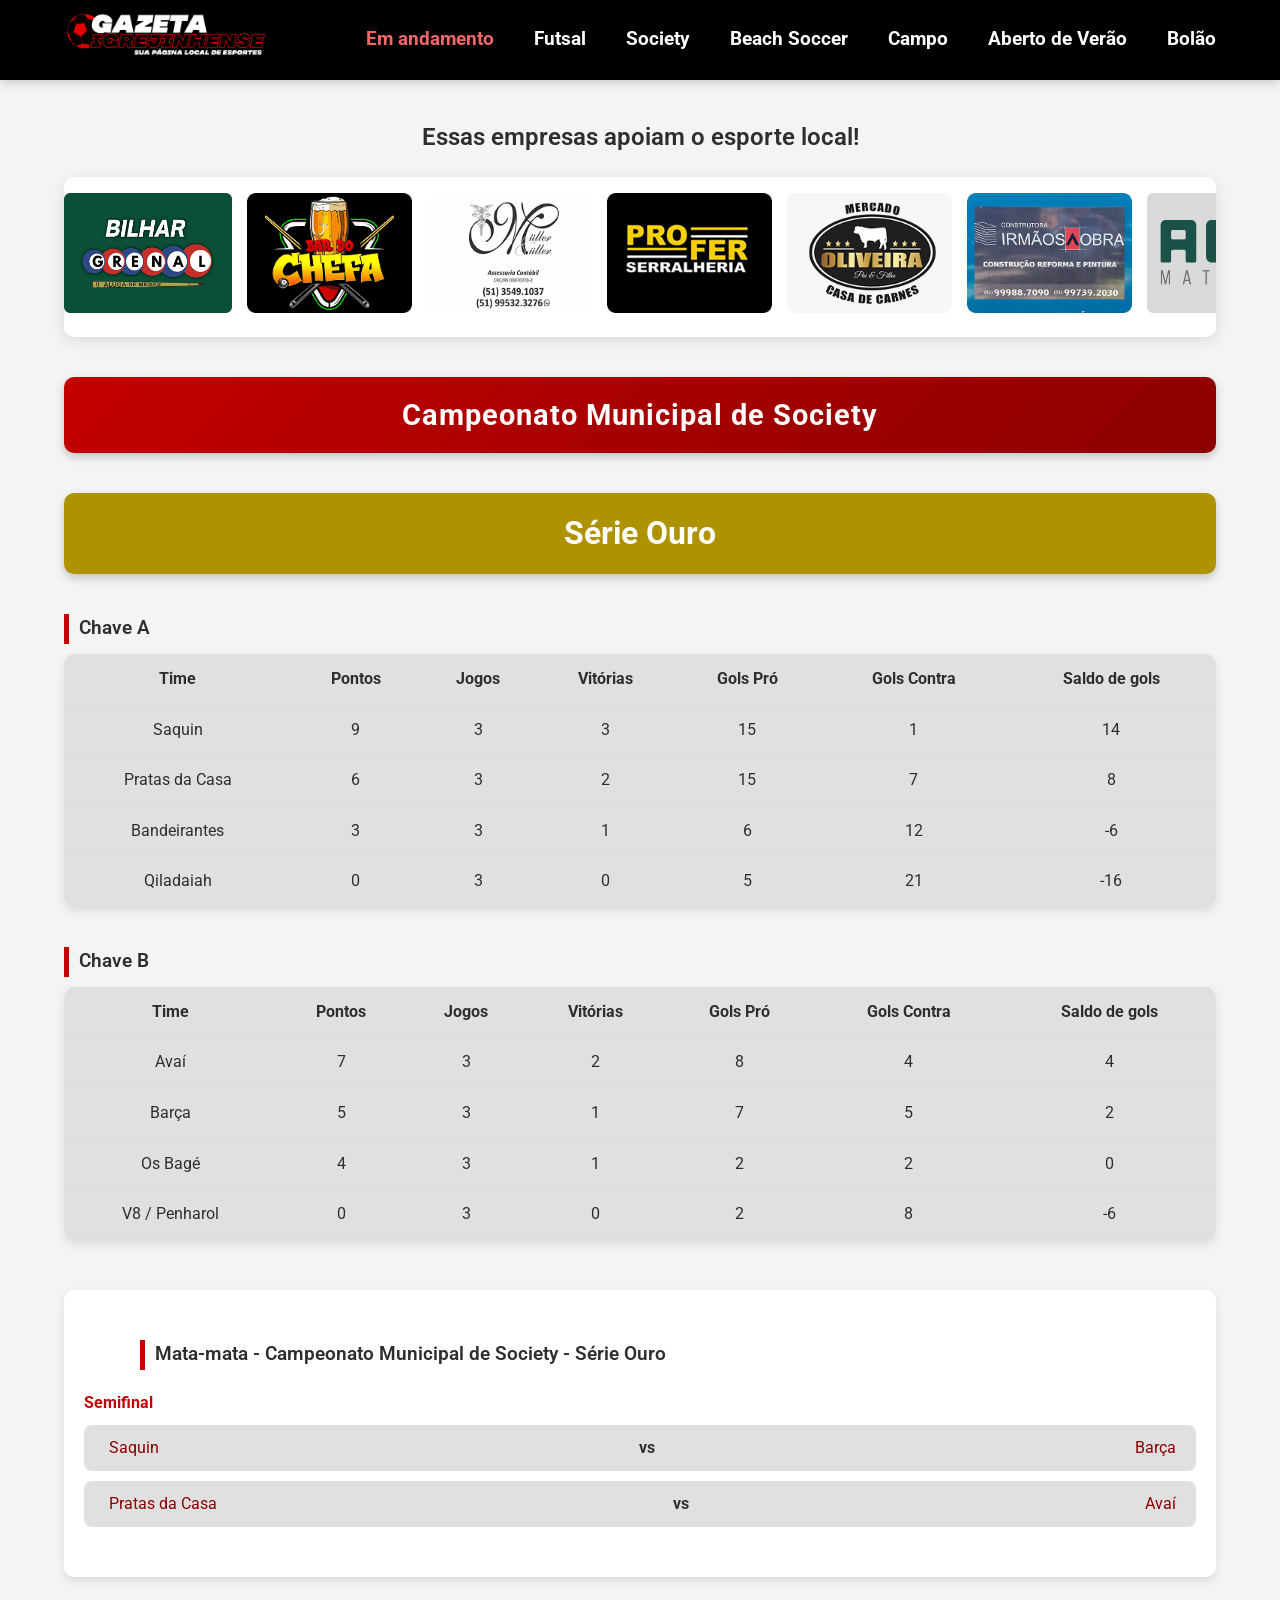
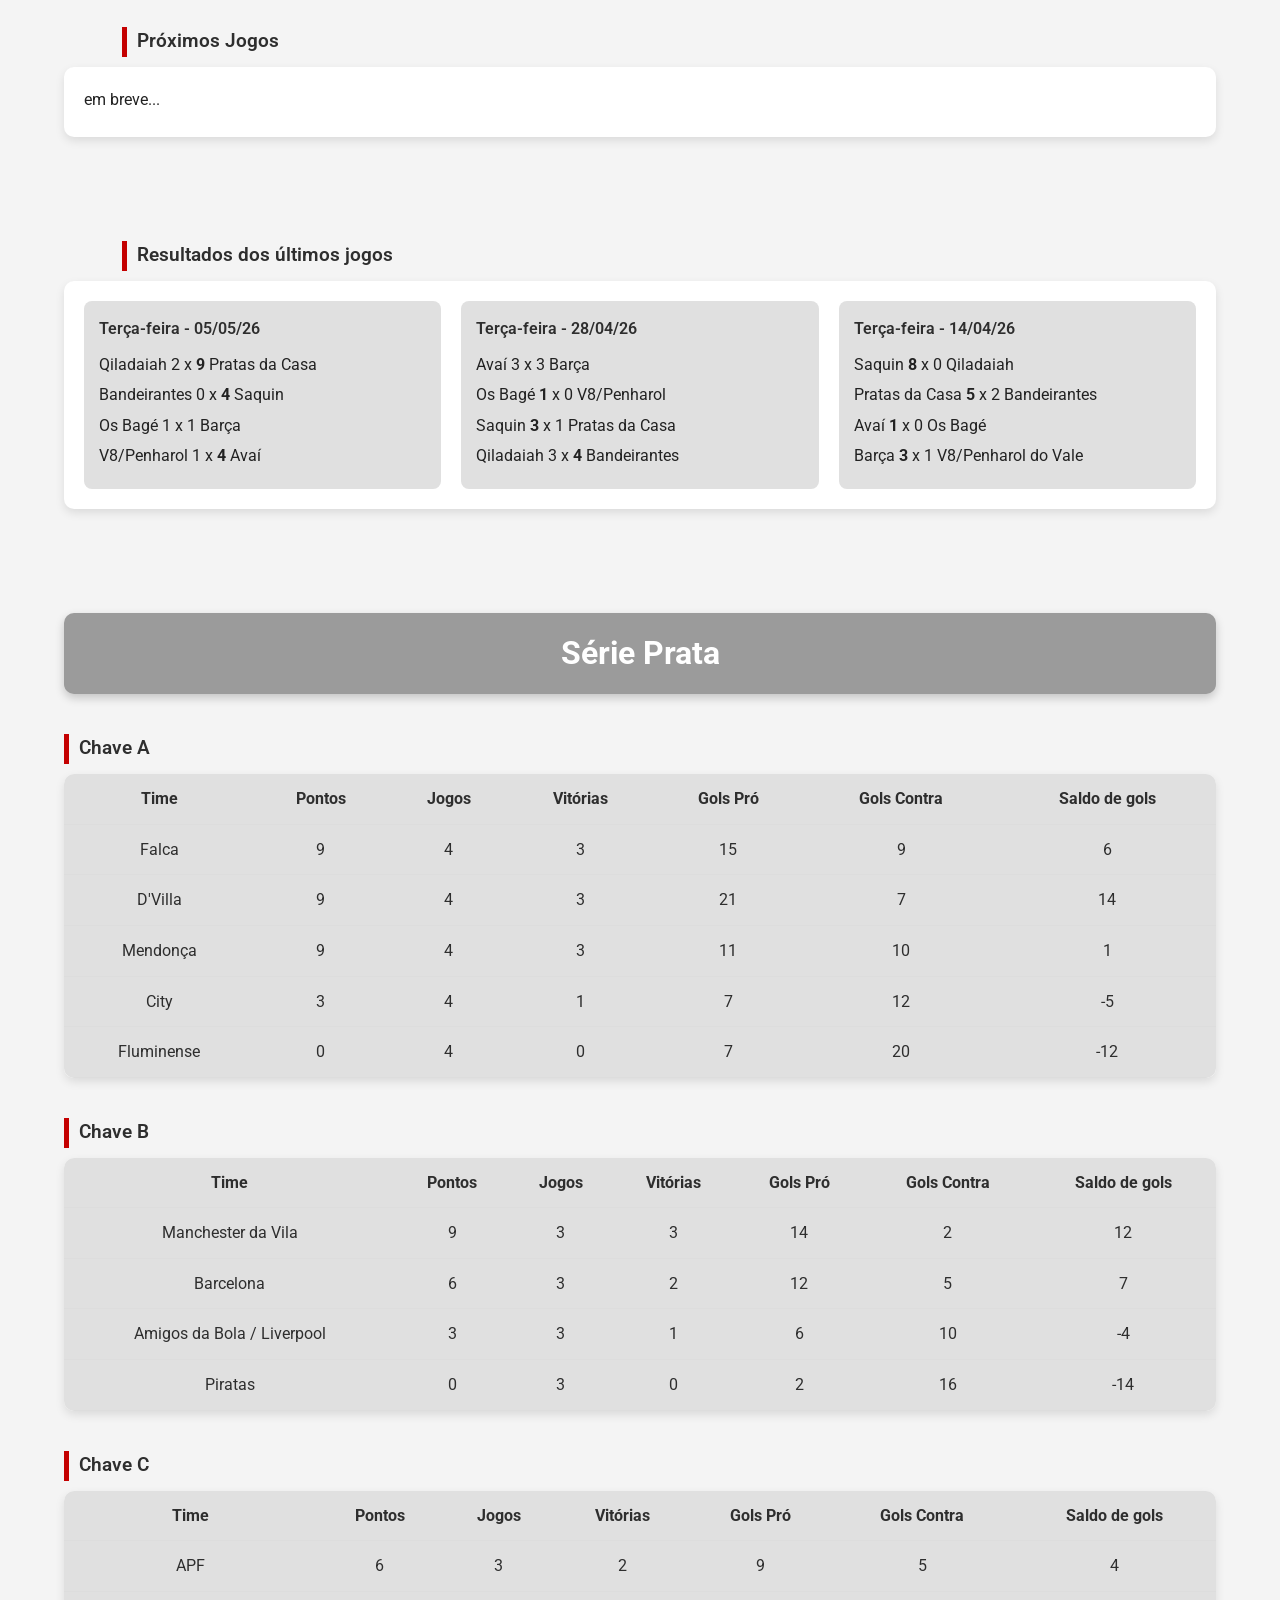
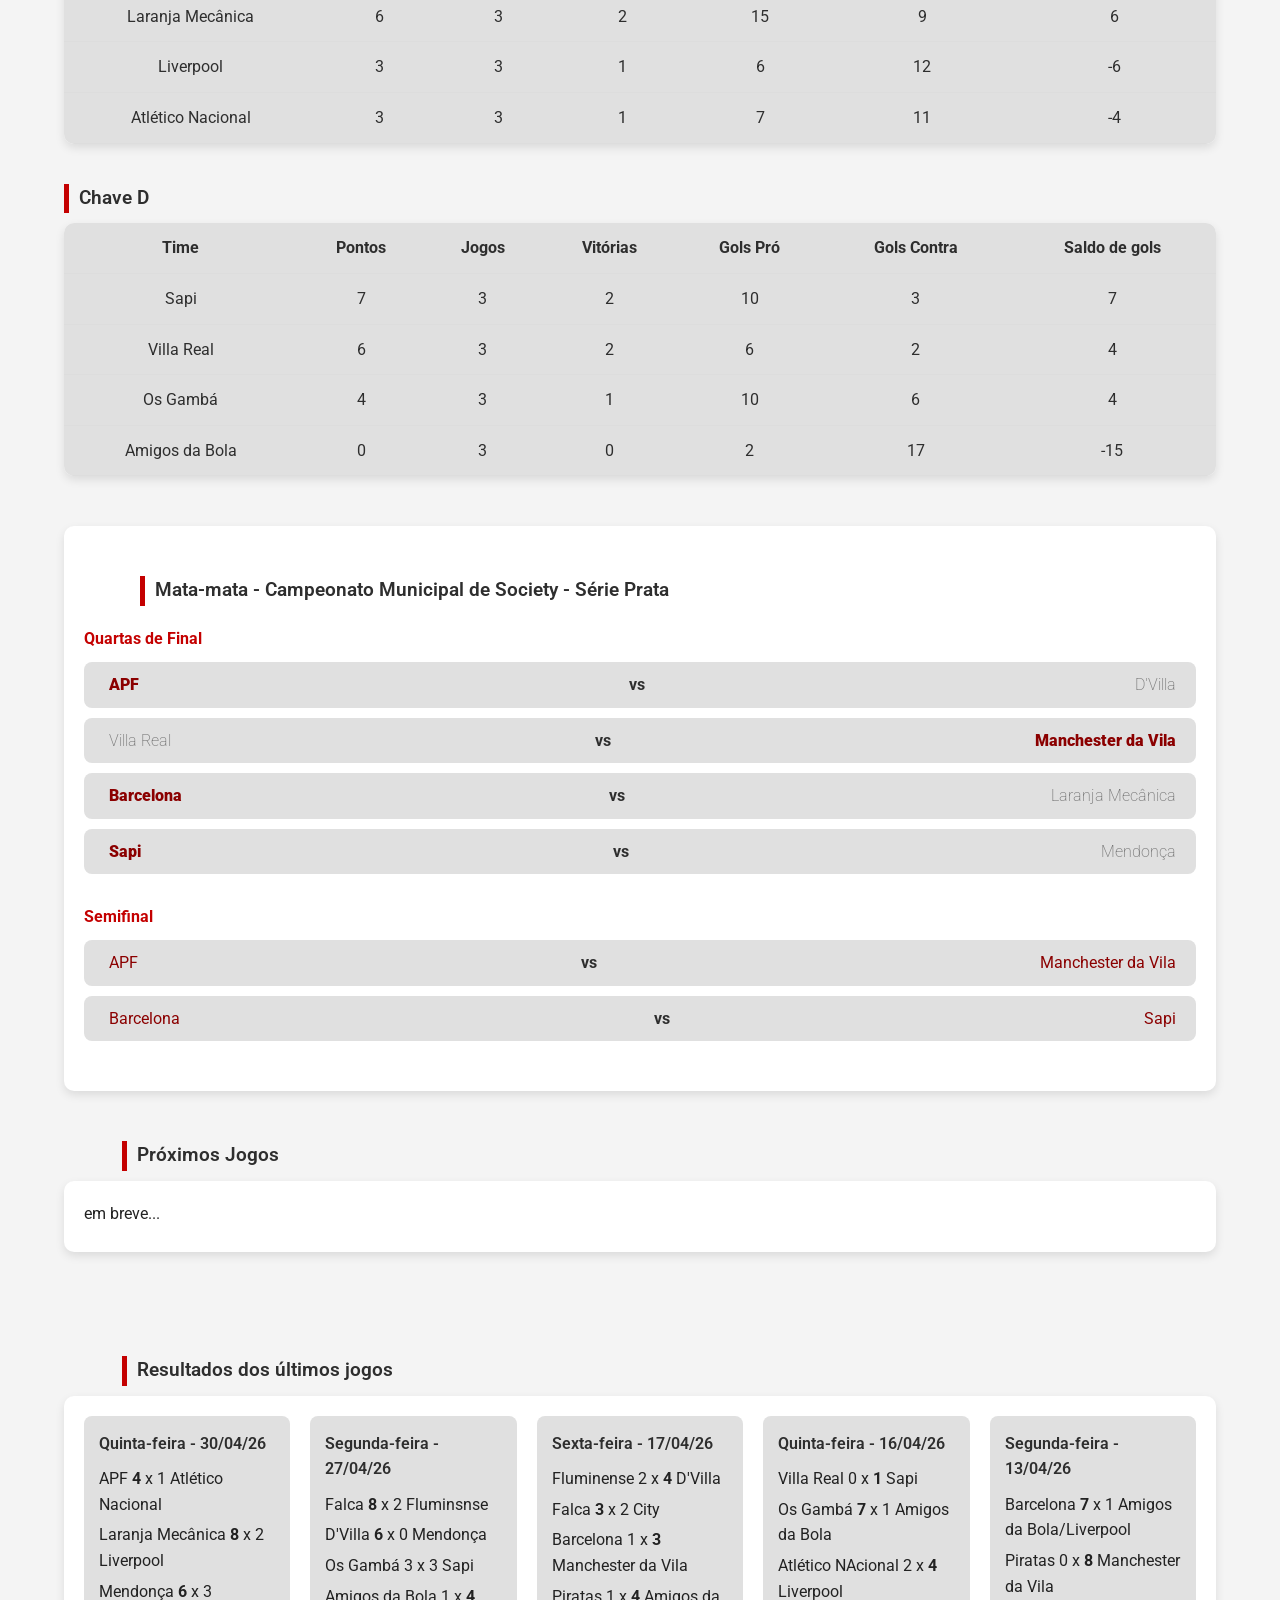
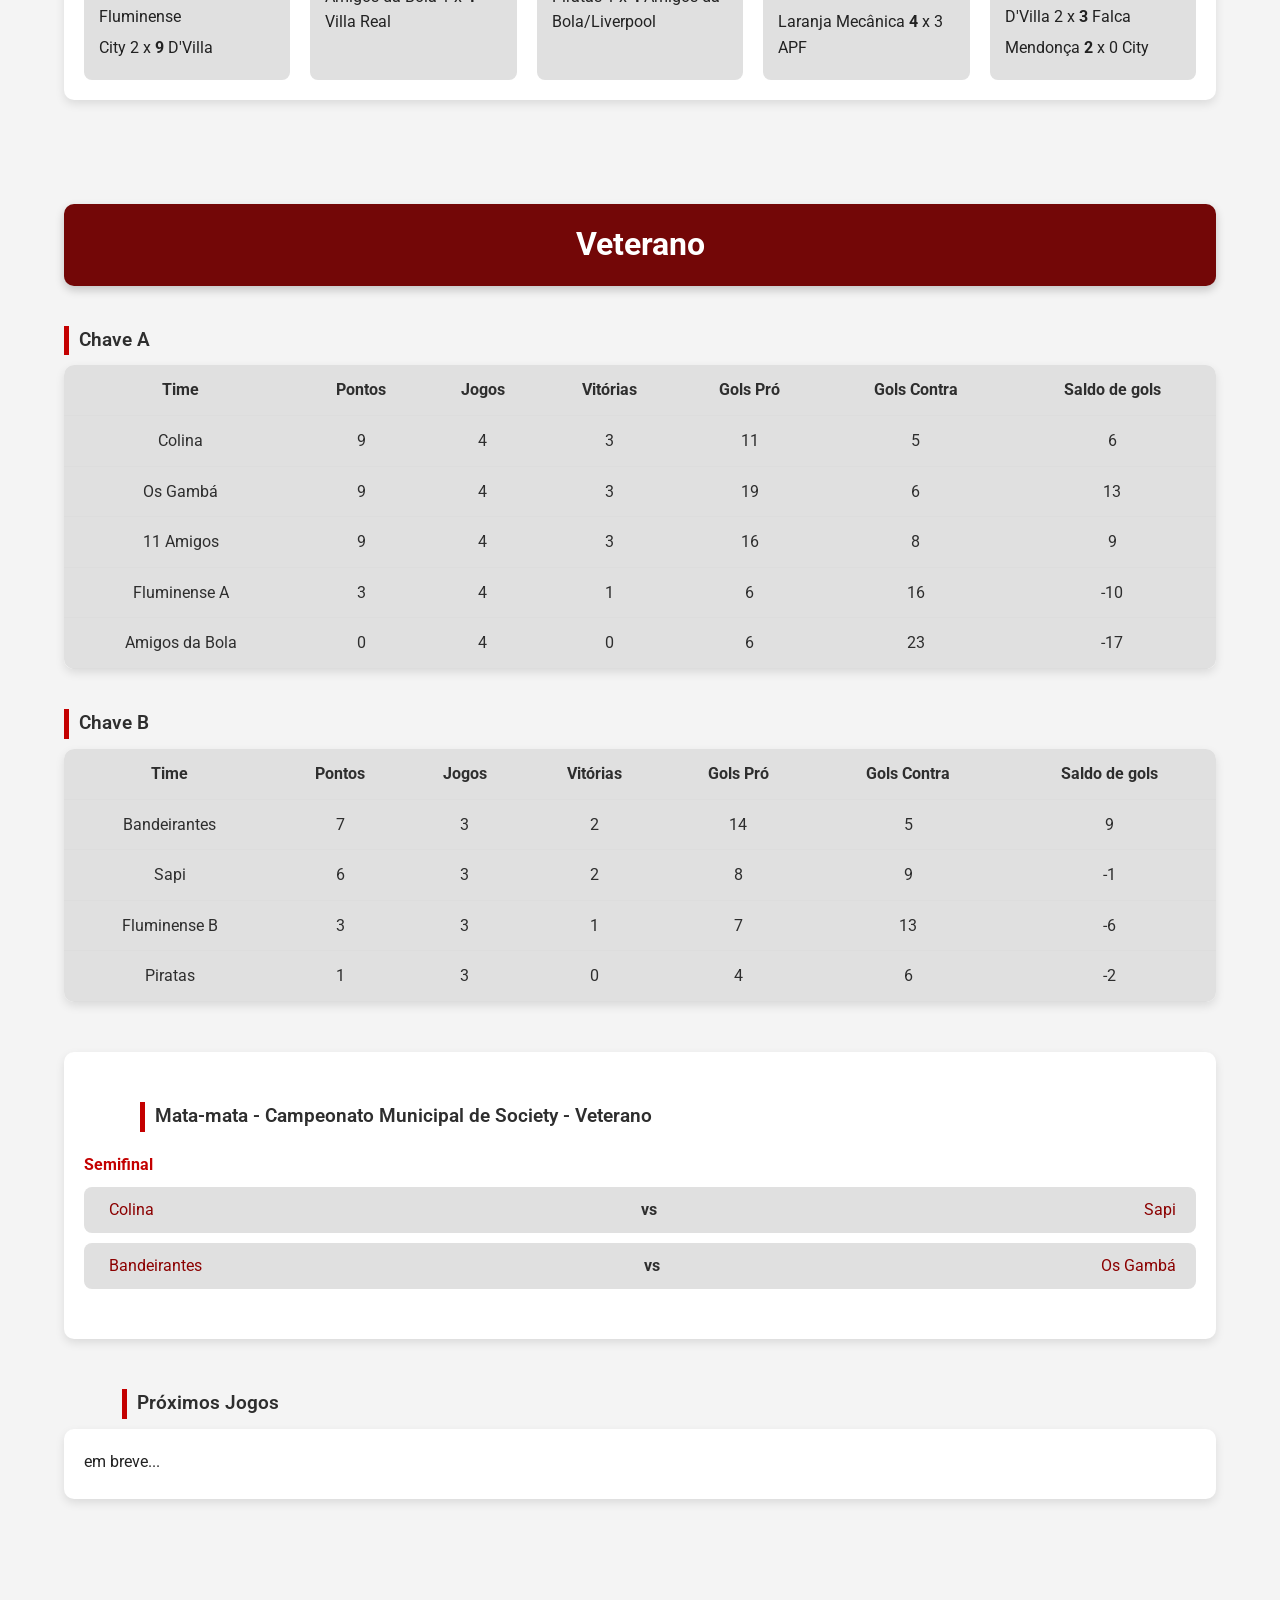
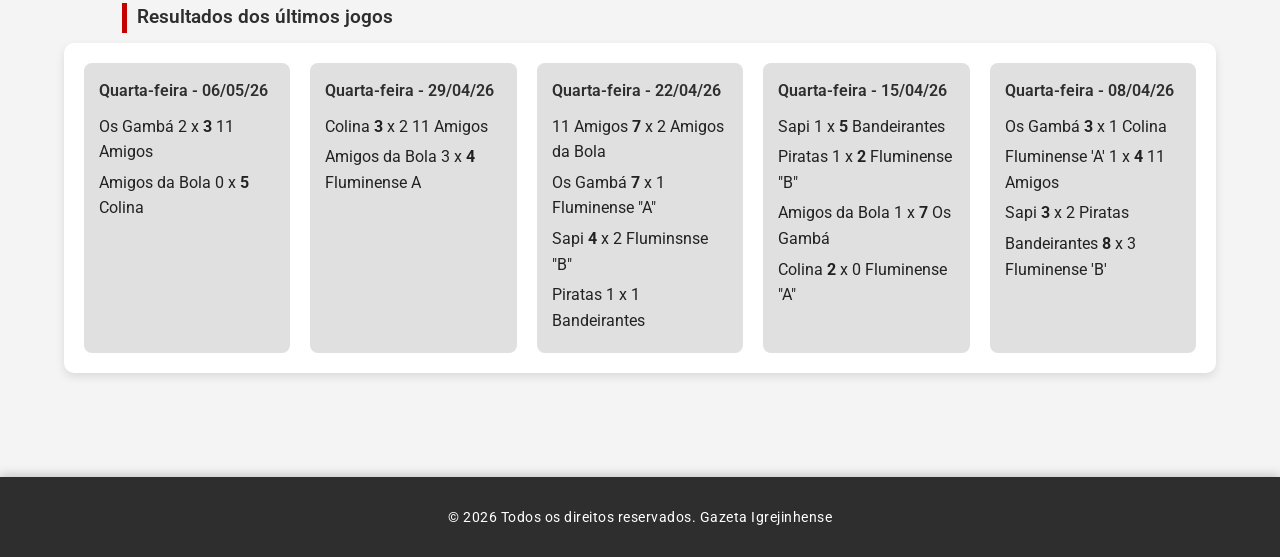
<file: index.html>
<!DOCTYPE html>
<html lang="pt-br">

<head>
    <meta charset="UTF-8">
    <meta name="viewport" content="width=device-width, initial-scale=1.0">
    <title>Gazeta Igrejinhense</title>

    <link rel="stylesheet" href="style/index.css">

    <link href="https://fonts.googleapis.com/css2?family=Roboto:wght@400;500;700&display=swap" rel="stylesheet">

</head>

<body>

    <nav>
        <div class="nav-logo">
            <img src="assets/gazeta.png" alt="logomarca Gazeta Igrejinhense">
        </div>

        <div class="menu-toggle" id="menu-toggle">
            <span></span>
            <span></span>
            <span></span>
        </div>

        <div class="nav-links" id="nav-links">
            <a href="index.html" id="atual">
                <h3>Em andamento</h3>
            </a>
            <a href="futsal.html">
                <h3>Futsal</h3>
            </a>
            <a href="society.html">
                <h3>Society</h3>
            </a>
            <a href="beach.html">
                <h3>Beach Soccer</h3>
            </a>
            <a href="campo.html">
                <h3>Campo</h3>
            </a>
            <a href="aberto.html">
                <h3>Aberto de Verão</h3>
            </a>
            <a href="bolao.html">
                <h3>Bolão</h3>
            </a>
        </div>
    </nav>

    <section class="patrocinios">
        <h2>Essas empresas apoiam o esporte local!</h2>
        <div class="apoio">
            <div class="track">
                <div class="slide"><img src="assets/bilhar_grenal.png" alt="Bilhas Grenal"></div>
                <div class="slide"><img src="assets/chefa.png" alt="Bar do Chefa"></div>
                <div class="slide"><img src="assets/muller.png" alt="Muller"></div>
                <div class="slide"><img src="assets/proferserralheria.png" alt="Profer Serralheria"></div>
                <div class="slide"><img src="assets/oliveira.png" alt="Oliveira Casa de Carnes"></div>
                <div class="slide"><img src="assets/irmaos_a_obra.png" alt="Irmãos a Obra"></div>
                <div class="slide"><img src="assets/agm.png" alt="AGM"></div>
                <div class="slide"><img src="assets/na_taca.png" alt="Na Taça Açai"></div>
                <div class="slide"><img src="assets/light.png" alt="Light"></div>
                <div class="slide"><img src="assets/couro_look.png" alt="Couro Look"></div>
                <div class="slide"><img src="assets/espetinho_63.png" alt="Espetinho 63"></div>
                <div class="slide"><img src="assets/move_pro.png" alt="Move Pró"></div>
                <div class="slide"><img src="assets/brummers.png" alt="Brummers"></div>
                <div class="slide"><img src="assets/redefort.png" alt="Redefort"></div>
                <div class="slide"><img src="assets/gall.png" alt="Gall"></div>

                <!-- Duplicados para criar efeito de loop infinito -->


            </div>
        </div>
    </section>

    <main>
        <div id="nome_campeonato">
            <h1>Campeonato Municipal de Society</h1>
        </div>

        <div>
            <h1 class="ouro">Série Ouro</h1>
        </div>
        <h3>Chave A</h3>
        <div class="tabela-container">
            <table class="chaveA">
                <tr>
                    <th class="titulo">Time</th>
                    <th class="titulo">Pontos</th>
                    <th class="titulo">Jogos</th>
                    <th class="titulo">Vitórias</th>
                    <th class="titulo">Gols Pró</th>
                    <th class="titulo">Gols Contra</th>
                    <th class="titulo">Saldo de gols</th>
                </tr>
                <tr>
                    <th>Saquin</th>
                    <th>9</th>
                    <th>3</th>
                    <th>3</th>
                    <th>15</th>
                    <th>1</th>
                    <th>14</th>
                </tr>
                <tr>
                    <th>Pratas da Casa</th>
                    <th>6</th>
                    <th>3</th>
                    <th>2</th>
                    <th>15</th>
                    <th>7</th>
                    <th>8</th>
                </tr>
                <tr>
                    <th>Bandeirantes</th>
                    <th>3</th>
                    <th>3</th>
                    <th>1</th>
                    <th>6</th>
                    <th>12</th>
                    <th>-6</th>
                </tr>
                <tr>
                    <th>Qiladaiah</th>
                    <th>0</th>
                    <th>3</th>
                    <th>0</th>
                    <th>5</th>
                    <th>21</th>
                    <th>-16</th>
                </tr>
            </table>
        </div>

        <h3>Chave B</h3>
        <div class="tabela-container">
            <table class="chaveB">
                <tr>
                    <th class="titulo">Time</th>
                    <th class="titulo">Pontos</th>
                    <th class="titulo">Jogos</th>
                    <th class="titulo">Vitórias</th>
                    <th class="titulo">Gols Pró</th>
                    <th class="titulo">Gols Contra</th>
                    <th class="titulo">Saldo de gols</th>
                </tr>
                <tr>
                    <th>Avaí</th>
                    <th>7</th>
                    <th>3</th>
                    <th>2</th>
                    <th>8</th>
                    <th>4</th>
                    <th>4</th>
                </tr>
                <tr>
                    <th>Barça</th>
                    <th>5</th>
                    <th>3</th>
                    <th>1</th>
                    <th>7</th>
                    <th>5</th>
                    <th>2</th>
                </tr>
                <tr>
                    <th>Os Bagé</th>
                    <th>4</th>
                    <th>3</th>
                    <th>1</th>
                    <th>2</th>
                    <th>2</th>
                    <th>0</th>
                </tr>
                <tr>
                    <th>V8 / Penharol</th>
                    <th>0</th>
                    <th>3</th>
                    <th>0</th>
                    <th>2</th>
                    <th>8</th>
                    <th>-6</th>
                </tr>
            </table>
        </div>

        <section class="mata-mata">
            <h3>Mata-mata - Campeonato Municipal de Society - Série Ouro</h3>

            <div class="fase semi">
                <h4>Semifinal</h4>
                <div class="jogos">
                    <div class="jogo">
                        <p>Saquin</p>
                        <span class="x">vs</span>
                        <p>Barça</p>
                    </div>
                    <div class="jogo">
                        <p>Pratas da Casa</p>
                        <span class="x">vs</span>
                        <p>Avaí</p>
                    </div>
                </div>
            </div>
            <!-- <div class="fase semi">
                <h4>Final</h4>
                <div class="jogos">
                    <div class="jogo">
                        <p>Riozinho Futsal</p>
                        <span class="x">vs</span>
                        <p>Gambazada</p>
                    </div>
                </div>
            </div> -->
        </section>

        <section class="jogos_semana">
            <h3>Próximos Jogos</h3>
            <div class="semana">
                <p>em breve...</p>
                <!-- <div class="segunda">
                    <h4>Sexta-feira - 03/04/26</h4>
                    <p>Final</p>
                    <p>Riozinho Futsal x Gambazada</p>
                </div> -->
            </div>
        </section>

        <section class="resultados">
            <h3>Resultados dos últimos jogos</h3>
            <div class="semana">
                <!-- <p>Em breve...</p> -->
                 <div class="terça">
                    <h4>Terça-feira - 05/05/26</h4>
                    <p>Qiladaiah 2 x <b>9</b> Pratas da Casa</p>
                    <p>Bandeirantes 0 x <b>4</b> Saquin</p>
                    <p>Os Bagé 1 x 1 Barça</p>
                    <p>V8/Penharol 1 x <b>4</b> Avaí</p>
                </div>
                 <div class="terça">
                    <h4>Terça-feira - 28/04/26</h4>
                    <p>Avaí 3 x 3 Barça</p>
                    <p>Os Bagé <b>1</b> x 0 V8/Penharol</p>
                    <p>Saquin <b>3</b> x 1 Pratas da Casa</p>
                    <p>Qiladaiah 3 x <b>4</b> Bandeirantes</p>
                </div>
                <div class="terça">
                    <h4>Terça-feira - 14/04/26</h4>
                    <p>Saquin <b>8</b> x 0 Qiladaiah</p>
                    <p>Pratas da Casa <b>5</b> x 2 Bandeirantes</p>
                    <p>Avaí <b>1</b> x 0 Os Bagé</p>
                    <p>Barça <b>3</b> x 1 V8/Penharol do Vale</p>
                </div>
            </div>
        </section>

        <div>
            <h1 class="prata">Série Prata</h1>
        </div>
        <h3>Chave A</h3>
        <div class="tabela-container">
            <table class="chaveA">
                <tr>
                    <th class="titulo">Time</th>
                    <th class="titulo">Pontos</th>
                    <th class="titulo">Jogos</th>
                    <th class="titulo">Vitórias</th>
                    <th class="titulo">Gols Pró</th>
                    <th class="titulo">Gols Contra</th>
                    <th class="titulo">Saldo de gols</th>
                </tr>
                <tr>
                    <th>Falca</th>
                    <th>9</th>
                    <th>4</th>
                    <th>3</th>
                    <th>15</th>
                    <th>9</th>
                    <th>6</th>
                </tr>
                <tr>
                    <th>D'Villa</th>
                    <th>9</th>
                    <th>4</th>
                    <th>3</th>
                    <th>21</th>
                    <th>7</th>
                    <th>14</th>
                </tr>
                <tr>
                    <th>Mendonça</th>
                    <th>9</th>
                    <th>4</th>
                    <th>3</th>
                    <th>11</th>
                    <th>10</th>
                    <th>1</th>
                </tr>
                <tr>
                    <th>City</th>
                    <th>3</th>
                    <th>4</th>
                    <th>1</th>
                    <th>7</th>
                    <th>12</th>
                    <th>-5</th>
                </tr>
                <tr>
                    <th>Fluminense</th>
                    <th>0</th>
                    <th>4</th>
                    <th>0</th>
                    <th>7</th>
                    <th>20</th>
                    <th>-12</th>
                </tr>
                
            </table>
        </div>

        <h3>Chave B</h3>
        <div class="tabela-container">
            <table class="chaveB">
                <tr>
                    <th class="titulo">Time</th>
                    <th class="titulo">Pontos</th>
                    <th class="titulo">Jogos</th>
                    <th class="titulo">Vitórias</th>
                    <th class="titulo">Gols Pró</th>
                    <th class="titulo">Gols Contra</th>
                    <th class="titulo">Saldo de gols</th>
                </tr>
                <tr>
                    <th>Manchester da Vila</th>
                    <th>9</th>
                    <th>3</th>
                    <th>3</th>
                    <th>14</th>
                    <th>2</th>
                    <th>12</th>
                </tr>
                <tr>
                    <th>Barcelona</th>
                    <th>6</th>
                    <th>3</th>
                    <th>2</th>
                    <th>12</th>
                    <th>5</th>
                    <th>7</th>
                </tr>
                <tr>
                    <th>Amigos da Bola / Liverpool</th>
                    <th>3</th>
                    <th>3</th>
                    <th>1</th>
                    <th>6</th>
                    <th>10</th>
                    <th>-4</th>
                </tr>
                <tr>
                    <th>Piratas</th>
                    <th>0</th>
                    <th>3</th>
                    <th>0</th>
                    <th>2</th>
                    <th>16</th>
                    <th>-14</th>
                </tr>
            </table>
        </div>

        <h3>Chave C</h3>
        <div class="tabela-container">
            <table class="chaveB">
                <tr>
                    <th class="titulo">Time</th>
                    <th class="titulo">Pontos</th>
                    <th class="titulo">Jogos</th>
                    <th class="titulo">Vitórias</th>
                    <th class="titulo">Gols Pró</th>
                    <th class="titulo">Gols Contra</th>
                    <th class="titulo">Saldo de gols</th>
                </tr>
                <tr>
                    <th>APF</th>
                    <th>6</th>
                    <th>3</th>
                    <th>2</th>
                    <th>9</th>
                    <th>5</th>
                    <th>4</th>
                </tr>
                <tr>
                    <th>Laranja Mecânica</th>
                    <th>6</th>
                    <th>3</th>
                    <th>2</th>
                    <th>15</th>
                    <th>9</th>
                    <th>6</th>
                </tr>
                <tr>
                    <th>Liverpool</th>
                    <th>3</th>
                    <th>3</th>
                    <th>1</th>
                    <th>6</th>
                    <th>12</th>
                    <th>-6</th>
                </tr>
                <tr>
                    <th>Atlético Nacional</th>
                    <th>3</th>
                    <th>3</th>
                    <th>1</th>
                    <th>7</th>
                    <th>11</th>
                    <th>-4</th>
                </tr>
            </table>
        </div>

        <h3>Chave D</h3>
        <div class="tabela-container">
            <table class="chaveB">
                <tr>
                    <th class="titulo">Time</th>
                    <th class="titulo">Pontos</th>
                    <th class="titulo">Jogos</th>
                    <th class="titulo">Vitórias</th>
                    <th class="titulo">Gols Pró</th>
                    <th class="titulo">Gols Contra</th>
                    <th class="titulo">Saldo de gols</th>
                </tr>
                <tr>
                    <th>Sapi</th>
                    <th>7</th>
                    <th>3</th>
                    <th>2</th>
                    <th>10</th>
                    <th>3</th>
                    <th>7</th>
                </tr>
                <tr>
                    <th>Villa Real</th>
                    <th>6</th>
                    <th>3</th>
                    <th>2</th>
                    <th>6</th>
                    <th>2</th>
                    <th>4</th>
                </tr>
                <tr>
                    <th>Os Gambá</th>
                    <th>4</th>
                    <th>3</th>
                    <th>1</th>
                    <th>10</th>
                    <th>6</th>
                    <th>4</th>
                </tr>
                <tr>
                    <th>Amigos da Bola</th>
                    <th>0</th>
                    <th>3</th>
                    <th>0</th>
                    <th>2</th>
                    <th>17</th>
                    <th>-15</th>
                </tr>
            </table>
        </div>

        <section class="mata-mata">
            <h3>Mata-mata - Campeonato Municipal de Society - Série Prata</h3>

            <div class="fase quartas">
                <h4>Quartas de Final</h4>
                <div class="jogos">
                    <div class="jogo">
                        <p class="vencedor">APF</p>
                        <span class="x">vs</span>
                        <p class="perdedor">D'Villa</p>
                    </div>
                    <div class="jogo">
                        <p class="perdedor">Villa Real</p>
                        <span class="x">vs</span>
                        <p class="vencedor">Manchester da Vila</p>
                    </div>
                    <div class="jogo">
                        <p class="vencedor">Barcelona</p>
                        <span class="x">vs</span>
                        <p class="perdedor">Laranja Mecânica</p>
                    </div>
                    <div class="jogo">
                        <p class="vencedor">Sapi</p>
                        <span class="x">vs</span>
                        <p class="perdedor">Mendonça</p>
                    </div>
                </div>
            </div>
            <div class="fase semi">
                <h4>Semifinal</h4>
                <div class="jogos">
                    <div class="jogo">
                        <p>APF</p>
                        <span class="x">vs</span>
                        <p>Manchester da Vila</p>
                    </div>
                    <div class="jogo">
                        <p>Barcelona</p>
                        <span class="x">vs</span>
                        <p>Sapi</p>
                    </div>
                </div>
            </div>
            <!-- <div class="fase semi">
                <h4>Final</h4>
                <div class="jogos">
                    <div class="jogo">
                        <p>Riozinho Futsal</p>
                        <span class="x">vs</span>
                        <p>Gambazada</p>
                    </div>
                </div>
            </div> -->
        </section>


        <section class="jogos_semana">
            <h3>Próximos Jogos</h3>
            <div class="semana">
                <p>em breve...</p>
                <!-- <div class="segunda">
                    <h4>Sexta-feira - 03/04/26</h4>
                    <p>Final</p>
                    <p>Riozinho Futsal x Gambazada</p>
                </div> -->
            </div>
        </section>

        <section class="resultados">
            <h3>Resultados dos últimos jogos</h3>
            <div class="semana">
                <!-- <p>Em breve...</p> -->
                <div class="sexta">
                    <h4>Quinta-feira - 30/04/26</h4>
                    <p>APF <b>4</b> x 1 Atlético Nacional</p>
                    <p>Laranja Mecânica <b>8</b> x 2 Liverpool</p>
                    <p>Mendonça <b>6</b> x 3 Fluminense</p>
                    <p>City 2 x <b>9</b> D'Villa</p>
                </div>
                <div class="segunda">
                    <h4>Segunda-feira - 27/04/26</h4>
                    <p>Falca <b>8</b> x 2 Fluminsnse</p>
                    <p>D'Villa <b>6</b> x 0 Mendonça</p>
                    <p>Os Gambá 3 x 3 Sapi</p>
                    <p>Amigos da Bola 1 x <b>4</b> Villa Real</p>
                </div>
                <div class="sexta">
                    <h4>Sexta-feira - 17/04/26</h4>
                    <p>Fluminense 2 x <b>4</b> D'Villa</p>
                    <p>Falca <b>3</b> x 2 City</p>
                    <p>Barcelona 1 x <b>3</b> Manchester da Vila</p>
                    <p>Piratas 1 x <b>4</b> Amigos da Bola/Liverpool</p>
                </div>
                 <div class="quinta">
                    <h4>Quinta-feira - 16/04/26</h4>
                    <p>Villa Real 0 x <b>1</b> Sapi</p>
                    <p>Os Gambá <b>7</b> x 1 Amigos da Bola</p>
                    <p>Atlético NAcional 2 x <b>4</b> Liverpool</p>
                    <p>Laranja Mecânica <b>4</b> x 3 APF</p>
                </div>
                 <div class="segunda">
                    <h4>Segunda-feira - 13/04/26</h4>
                    <p>Barcelona <b>7</b> x 1 Amigos da Bola/Liverpool</p>
                    <p>Piratas 0 x <b>8</b> Manchester da Vila</p>
                    <p>D'Villa 2 x <b>3</b> Falca</p>
                    <p>Mendonça <b>2</b> x 0 City</p>
                </div>
            </div>
        </section>

        <div>
            <h1 class="veterano">Veterano</h1>
        </div>
        <h3>Chave A</h3>
        <div class="tabela-container">
            <table class="chaveA">
                <tr>
                    <th class="titulo">Time</th>
                    <th class="titulo">Pontos</th>
                    <th class="titulo">Jogos</th>
                    <th class="titulo">Vitórias</th>
                    <th class="titulo">Gols Pró</th>
                    <th class="titulo">Gols Contra</th>
                    <th class="titulo">Saldo de gols</th>
                </tr>
                <tr>
                    <th>Colina</th>
                    <th>9</th>
                    <th>4</th>
                    <th>3</th>
                    <th>11</th>
                    <th>5</th>
                    <th>6</th>
                </tr>
                <tr>
                    <th>Os Gambá</th>
                    <th>9</th>
                    <th>4</th>
                    <th>3</th>
                    <th>19</th>
                    <th>6</th>
                    <th>13</th>
                </tr>
                <tr>
                    <th>11 Amigos</th>
                    <th>9</th>
                    <th>4</th>
                    <th>3</th>
                    <th>16</th>
                    <th>8</th>
                    <th>9</th>
                </tr>
                <tr>
                    <th>Fluminense A</th>
                    <th>3</th>
                    <th>4</th>
                    <th>1</th>
                    <th>6</th>
                    <th>16</th>
                    <th>-10</th>
                </tr>
                <tr>
                    <th>Amigos da Bola</th>
                    <th>0</th>
                    <th>4</th>
                    <th>0</th>
                    <th>6</th>
                    <th>23</th>
                    <th>-17</th>
                </tr>
            </table>
        </div>

        <h3>Chave B</h3>
        <div class="tabela-container">
            <table class="chaveB">
                <tr>
                    <th class="titulo">Time</th>
                    <th class="titulo">Pontos</th>
                    <th class="titulo">Jogos</th>
                    <th class="titulo">Vitórias</th>
                    <th class="titulo">Gols Pró</th>
                    <th class="titulo">Gols Contra</th>
                    <th class="titulo">Saldo de gols</th>
                </tr>
                <tr>
                    <th>Bandeirantes</th>
                    <th>7</th>
                    <th>3</th>
                    <th>2</th>
                    <th>14</th>
                    <th>5</th>
                    <th>9</th>
                </tr>
                <tr>
                    <th>Sapi</th>
                    <th>6</th>
                    <th>3</th>
                    <th>2</th>
                    <th>8</th>
                    <th>9</th>
                    <th>-1</th>
                </tr>
                <tr>
                    <th>Fluminense B</th>
                    <th>3</th>
                    <th>3</th>
                    <th>1</th>
                    <th>7</th>
                    <th>13</th>
                    <th>-6</th>
                </tr>
                <tr>
                    <th>Piratas</th>
                    <th>1</th>
                    <th>3</th>
                    <th>0</th>
                    <th>4</th>
                    <th>6</th>
                    <th>-2</th>
                </tr>
            </table>
        </div>    
        
        <section class="mata-mata">
            <h3>Mata-mata - Campeonato Municipal de Society - Veterano</h3>

            <div class="fase semi">
                <h4>Semifinal</h4>
                <div class="jogos">
                    <div class="jogo">
                        <p>Colina</p>
                        <span class="x">vs</span>
                        <p>Sapi</p>
                    </div>
                    <div class="jogo">
                        <p>Bandeirantes</p>
                        <span class="x">vs</span>
                        <p>Os Gambá</p>
                    </div>
                </div>
            </div>
            <!-- <div class="fase semi">
                <h4>Final</h4>
                <div class="jogos">
                    <div class="jogo">
                        <p>Riozinho Futsal</p>
                        <span class="x">vs</span>
                        <p>Gambazada</p>
                    </div>
                </div>
            </div> -->
        </section>
        
        <section class="jogos_semana">
            <h3>Próximos Jogos</h3>
            <div class="semana">
                <p>em breve...</p>
                <!-- <div class="segunda">
                    <h4>Sexta-feira - 03/04/26</h4>
                    <p>Final</p>
                    <p>Riozinho Futsal x Gambazada</p>
                </div> -->
            </div>
        </section>

        <section class="resultados">
            <h3>Resultados dos últimos jogos</h3>
            <div class="semana">
                <!-- <p>Em breve...</p> -->
                 <div class="quarta">
                    <h4>Quarta-feira - 06/05/26</h4>
                    <p>Os Gambá 2 x <b>3</b> 11 Amigos</p>
                    <p>Amigos da Bola 0 x <b>5</b> Colina</p>
                </div>
                <div class="quarta">
                    <h4>Quarta-feira - 29/04/26</h4>
                    <p>Colina <b>3</b> x 2 11 Amigos</p>
                    <p>Amigos da Bola 3 x <b>4</b> Fluminense A</p>
                </div>
                 <div class="quarta">
                    <h4>Quarta-feira - 22/04/26</h4>
                    <p>11 Amigos <b>7</b> x 2 Amigos da Bola</p>
                    <p>Os Gambá <b>7</b> x 1 Fluminense "A"</p>
                    <p>Sapi <b>4</b> x 2 Fluminsnse "B"</p>
                    <p>Piratas 1 x 1 Bandeirantes</p>
                </div>
                <div class="quarta">
                    <h4>Quarta-feira - 15/04/26</h4>
                    <p>Sapi 1 x <b>5</b> Bandeirantes</p>
                    <p>Piratas 1 x <b>2</b> Fluminense "B"</p>
                    <p>Amigos da Bola 1 x <b>7</b> Os Gambá</p>
                    <p>Colina <b>2</b> x 0 Fluminense "A"</p>
                </div>
                <div class="quarta">
                    <h4>Quarta-feira - 08/04/26</h4>
                    <p>Os Gambá <b>3</b> x 1 Colina</p>
                    <p>Fluminense 'A' 1 x <b>4</b> 11 Amigos</p>
                    <p>Sapi <b>3</b> x 2 Piratas</p>
                    <p>Bandeirantes <b>8</b> x 3 Fluminense 'B'</p>
                </div>
            </div>
        </section>

    </main>

    <footer>
        <p>© 2026 Todos os direitos reservados. Gazeta Igrejinhense</p>
    </footer>

    <script>
        document.addEventListener("DOMContentLoaded", function () {
            const menuToggle = document.getElementById('menu-toggle');
            const navLinks = document.getElementById('nav-links');

            if (menuToggle && navLinks) {
                menuToggle.addEventListener('click', () => {
                    menuToggle.classList.toggle('active');
                    navLinks.classList.toggle('active');
                });
            }
        });
    </script>
</body>

</html>
</file>
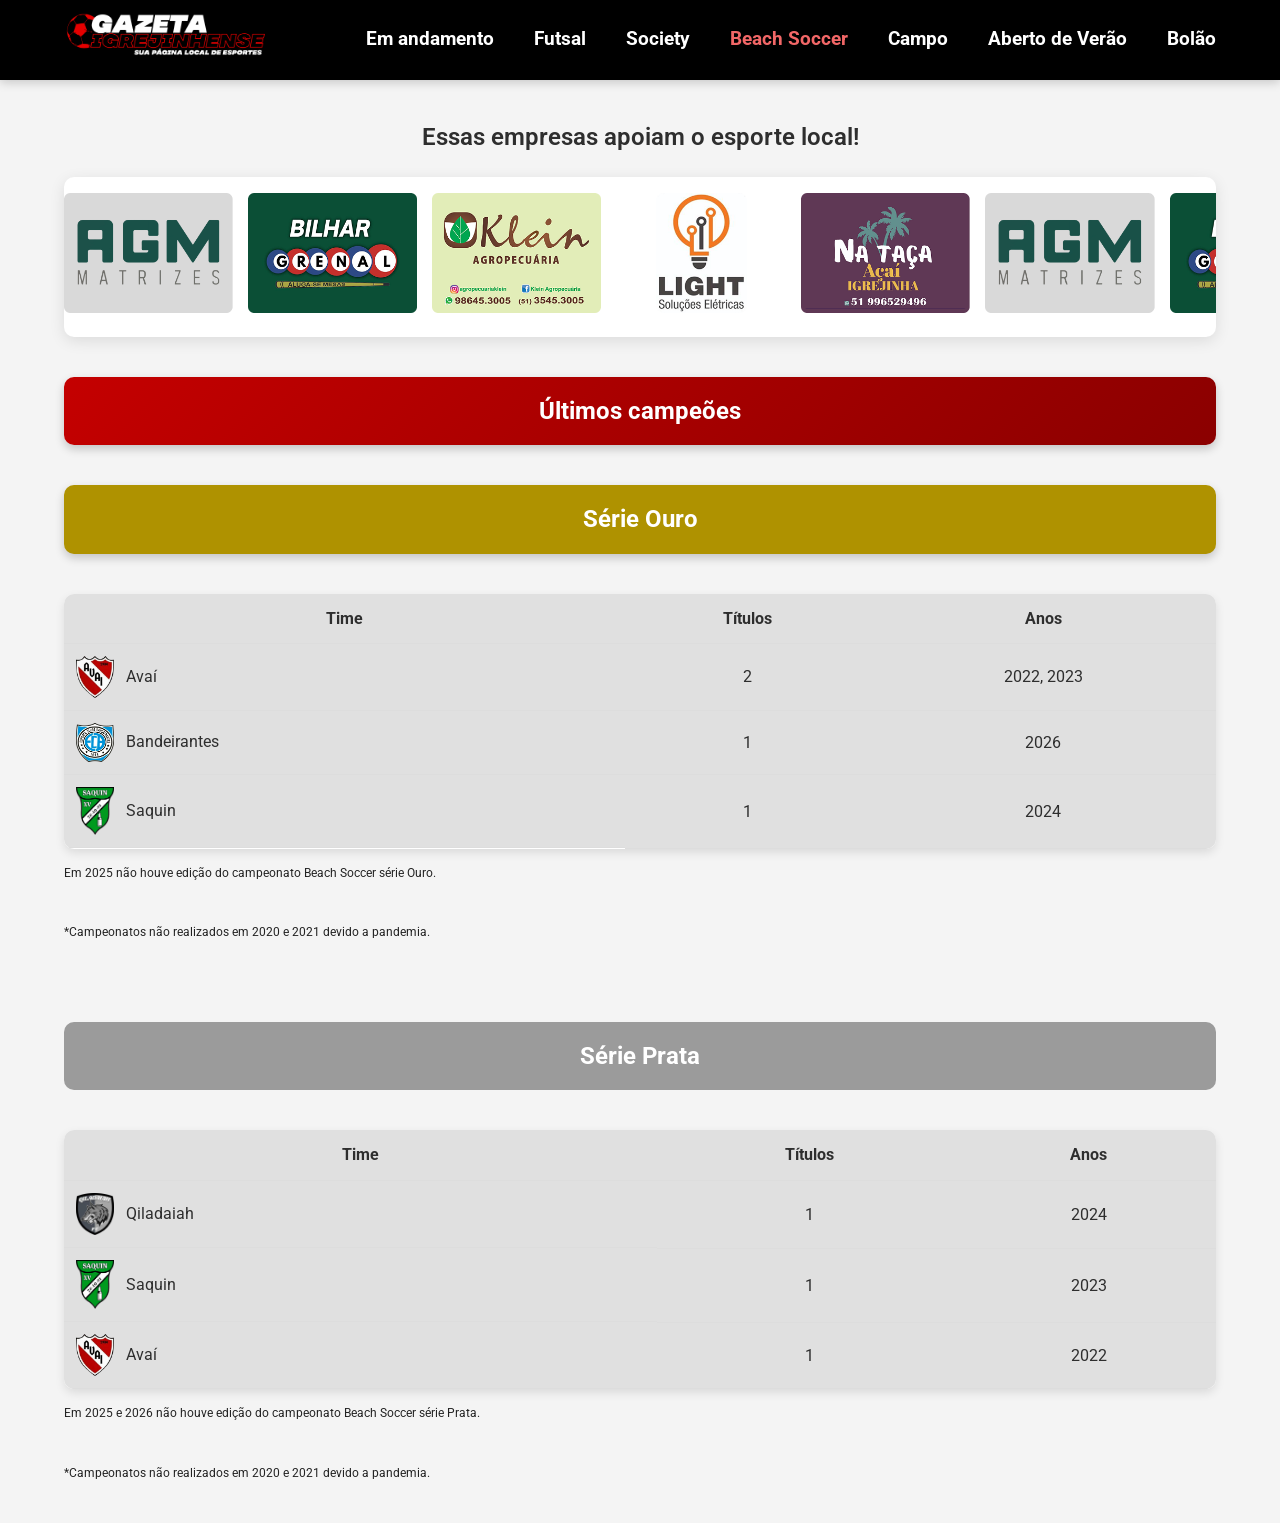
<file: beach.html>
<!DOCTYPE html>
<html lang="pt-br">

<head>
    <meta charset="UTF-8">
    <meta name="viewport" content="width=device-width, initial-scale=1.0">
    <title>Gazeta Igrejinhense</title>

    <link rel="stylesheet" href="style/beach.css">

    <link href="https://fonts.googleapis.com/css2?family=Roboto:wght@400;500;700&display=swap" rel="stylesheet">

</head>

<body>

    <nav>
        <div class="nav-logo">
            <img src="assets/gazeta.png" alt="logomarca Gazeta Igrejinhense">
        </div>

        <div class="menu-toggle" id="menu-toggle">
            <span></span>
            <span></span>
            <span></span>
        </div>

        <div class="nav-links" id="nav-links">
            <a href="index.html">
                <h3>Em andamento</h3>
            </a>
            <a href="futsal.html">
                <h3>Futsal</h3>
            </a>
            <a href="society.html">
                <h3>Society</h3>
            </a>
            <a href="beach.html" id="atual">
                <h3>Beach Soccer</h3>
            </a>
            <a href="campo.html">
                <h3>Campo</h3>
            </a>
            <a href="aberto.html">
                <h3>Aberto de Verão</h3>
            </a>
            <a href="bolao.html">
                <h3>Bolão</h3>
            </a>
        </div>
    </nav>

    <section class="patrocinios">
        <h2>Essas empresas apoiam o esporte local!</h2>
        <div class="apoio">
            <div class="track">
                <div class="slide"><img src="assets/agm.png" alt="Apoio 1"></div>
                <div class="slide"><img src="assets/bilhar_grenal.png" alt="Apoio 2"></div>
                <div class="slide"><img src="assets/klein.png" alt="Apoio 3"></div>
                <div class="slide"><img src="assets/light.png" alt="Apoio 4"></div>
                <div class="slide"><img src="assets/na_taca.png" alt="Apoio 5"></div>

                <!-- Duplicados para criar efeito de loop infinito -->
                <div class="slide"><img src="assets/agm.png" alt="Apoio 1"></div>
                <div class="slide"><img src="assets/bilhar_grenal.png" alt="Apoio 2"></div>
                <div class="slide"><img src="assets/klein.png" alt="Apoio 3"></div>
                <div class="slide"><img src="assets/light.png" alt="Apoio 4"></div>
                <div class="slide"><img src="assets/na_taca.png" alt="Apoio 5"></div>
            </div>
        </div>
    </section>

    <main>
        <section class="campeoes">
            <h1>Últimos campeões</h1>
            <div>
                <h2 class="campeoes_ouro">Série Ouro</h2>
                <table>
                    <tr>
                        <th class="titulo">Time</th>
                        <th class="titulo">Títulos</th>
                        <th class="titulo">Anos</th>
                    </tr>

                    <tr class="avaí">
                        <th class="time">
                            <img src="assets/avai.png" alt="avaí">
                            <p>Avaí</p>
                        </th>
                        <th>2</th>
                        <th>2022, 2023</th>
                        </th>
                    </tr>
                    <tr class="bandeirantes">
                        <th class="time">
                            <img src="assets/bandeirantes.png" alt="bandeirantes">
                            <p>Bandeirantes</p>
                        </th>
                        <th>1</th>
                        <th>2026</th>
                        </th>
                    </tr>
                    <tr class="saquin">
                        <th class="time">
                            <img src="assets/saquin.png" alt="saquin">
                            <p>Saquin</p>
                        </th>
                        <th>1</th>
                        <th>2024</th>
                        </th>
                    </tr>
                </table>
                <p class="informacao">Em 2025 não houve edição do campeonato Beach Soccer série Ouro.</p>
                <p class="informacao">*Campeonatos não realizados em 2020 e 2021 devido a pandemia.</p>

                <h2 class="campeoes_prata">Série Prata</h2>
                <table>
                    <tr>
                        <th class="titulo">Time</th>
                        <th class="titulo">Títulos</th>
                        <th class="titulo">Anos</th>
                    </tr>

                    <tr class="qiladaiah">
                        <th class="time">
                            <img src="assets/qiladaiah.png" alt="qiladaiah">
                            <p>Qiladaiah</p>
                        </th>
                        <th>1</th>
                        <th>2024</th>
                        </th>
                    </tr>
                    <tr class="saquin">
                        <th class="time">
                            <img src="assets/saquin.png" alt="saquin">
                            <p>Saquin</p>
                        </th>
                        <th>1</th>
                        <th>2023</th>
                        </th>
                    </tr>
                    <tr class="avaí">
                        <th class="time">
                            <img src="assets/avai.png" alt="avaí">
                            <p>Avaí</p>
                        </th>
                        <th>1</th>
                        <th>2022</th>
                        </th>
                    </tr>
                </table>
                <p class="informacao">Em 2025 e 2026 não houve edição do campeonato Beach Soccer série Prata.</p>
                <p class="informacao">*Campeonatos não realizados em 2020 e 2021 devido a pandemia.</p>
            </div>
    </main>
    
</body>
</html>
</file>
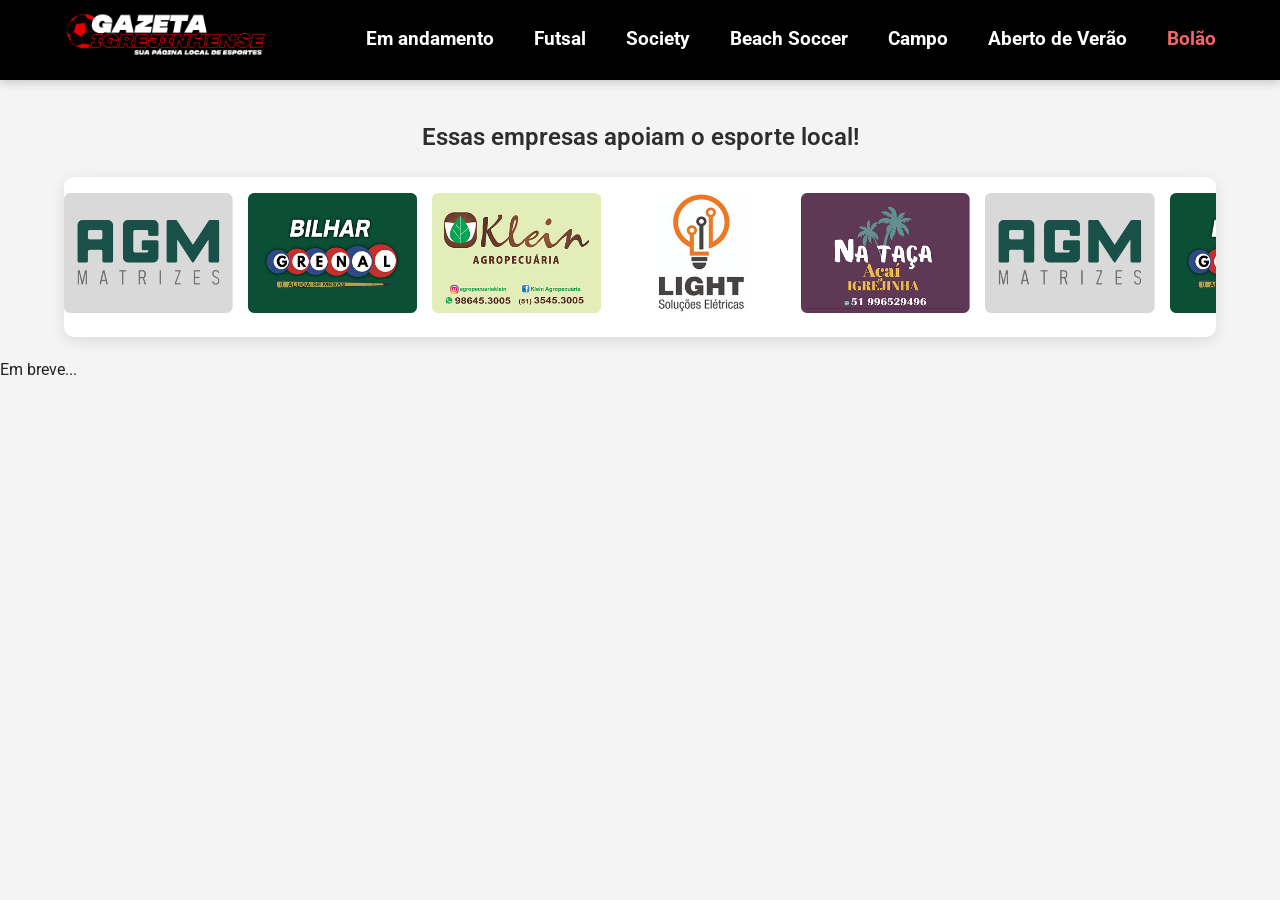
<file: bolao.html>
<!DOCTYPE html>
<html lang="pt-br">

<head>
    <meta charset="UTF-8">
    <meta name="viewport" content="width=device-width, initial-scale=1.0">
    <title>Gazeta Igrejinhense</title>

    <link rel="stylesheet" href="style/index.css">

    <link href="https://fonts.googleapis.com/css2?family=Roboto:wght@400;500;700&display=swap" rel="stylesheet">

</head>

<body>

    <nav>
        <div class="nav-logo">
            <img src="assets/gazeta.png" alt="logomarca Gazeta Igrejinhense">
        </div>

        <div class="menu-toggle" id="menu-toggle">
            <span></span>
            <span></span>
            <span></span>
        </div>

        <div class="nav-links" id="nav-links">
            <a href="index.html">
                <h3>Em andamento</h3>
            </a>
            <a href="futsal.html">
                <h3>Futsal</h3>
            </a>
            <a href="society.html">
                <h3>Society</h3>
            </a>
            <a href="beach.html">
                <h3>Beach Soccer</h3>
            </a>
            <a href="campo.html">
                <h3>Campo</h3>
            </a>
            <a href="aberto.html">
                <h3>Aberto de Verão</h3>
            </a>
            <a href="bolao.html" id="atual">
                <h3>Bolão</h3>
            </a>
        </div>
    </nav>

    <section class="patrocinios">
        <h2>Essas empresas apoiam o esporte local!</h2>
        <div class="apoio">
            <div class="track">
                <div class="slide"><img src="assets/agm.png" alt="Apoio 1"></div>
                <div class="slide"><img src="assets/bilhar_grenal.png" alt="Apoio 2"></div>
                <div class="slide"><img src="assets/klein.png" alt="Apoio 3"></div>
                <div class="slide"><img src="assets/light.png" alt="Apoio 4"></div>
                <div class="slide"><img src="assets/na_taca.png" alt="Apoio 5"></div>

                <!-- Duplicados para criar efeito de loop infinito -->
                <div class="slide"><img src="assets/agm.png" alt="Apoio 1"></div>
                <div class="slide"><img src="assets/bilhar_grenal.png" alt="Apoio 2"></div>
                <div class="slide"><img src="assets/klein.png" alt="Apoio 3"></div>
                <div class="slide"><img src="assets/light.png" alt="Apoio 4"></div>
                <div class="slide"><img src="assets/na_taca.png" alt="Apoio 5"></div>
            </div>
        </div>
    </section>

    <main>
        <p>Em breve...</p>
    </main>
    
</body>
</html>
</file>
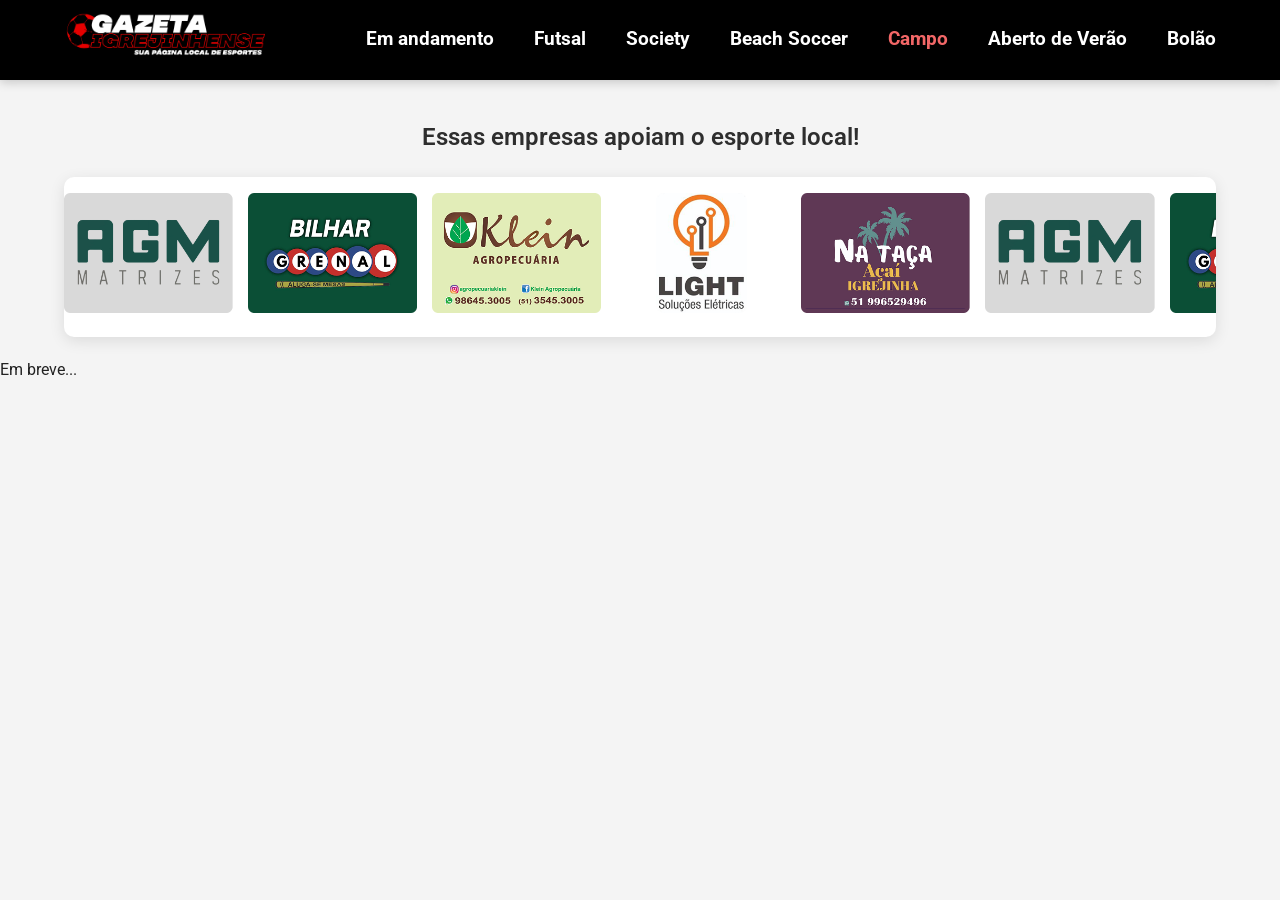
<file: campo.html>
<!DOCTYPE html>
<html lang="pt-br">

<head>
    <meta charset="UTF-8">
    <meta name="viewport" content="width=device-width, initial-scale=1.0">
    <title>Gazeta Igrejinhense</title>

    <link rel="stylesheet" href="style/index.css">

    <link href="https://fonts.googleapis.com/css2?family=Roboto:wght@400;500;700&display=swap" rel="stylesheet">

</head>

<body>

    <nav>
        <div class="nav-logo">
            <img src="assets/gazeta.png" alt="logomarca Gazeta Igrejinhense">
        </div>

        <div class="menu-toggle" id="menu-toggle">
            <span></span>
            <span></span>
            <span></span>
        </div>

        <div class="nav-links" id="nav-links">
            <a href="index.html">
                <h3>Em andamento</h3>
            </a>
            <a href="futsal.html">
                <h3>Futsal</h3>
            </a>
            <a href="society.html">
                <h3>Society</h3>
            </a>
            <a href="beach.html">
                <h3>Beach Soccer</h3>
            </a>
            <a href="campo.html" id="atual">
                <h3>Campo</h3>
            </a>
            <a href="aberto.html">
                <h3>Aberto de Verão</h3>
            </a>
            <a href="bolao.html">
                <h3>Bolão</h3>
            </a>
        </div>
    </nav>

    <section class="patrocinios">
        <h2>Essas empresas apoiam o esporte local!</h2>
        <div class="apoio">
            <div class="track">
                <div class="slide"><img src="assets/agm.png" alt="Apoio 1"></div>
                <div class="slide"><img src="assets/bilhar_grenal.png" alt="Apoio 2"></div>
                <div class="slide"><img src="assets/klein.png" alt="Apoio 3"></div>
                <div class="slide"><img src="assets/light.png" alt="Apoio 4"></div>
                <div class="slide"><img src="assets/na_taca.png" alt="Apoio 5"></div>

                <!-- Duplicados para criar efeito de loop infinito -->
                <div class="slide"><img src="assets/agm.png" alt="Apoio 1"></div>
                <div class="slide"><img src="assets/bilhar_grenal.png" alt="Apoio 2"></div>
                <div class="slide"><img src="assets/klein.png" alt="Apoio 3"></div>
                <div class="slide"><img src="assets/light.png" alt="Apoio 4"></div>
                <div class="slide"><img src="assets/na_taca.png" alt="Apoio 5"></div>
            </div>
        </div>
    </section>

    <main>
        <p>Em breve...</p>
    </main>
    
</body>
</html>
</file>
<file: style/index.css>
/* ------------------------Reset e Base------------------------ */
* {
    margin: 0;
    padding: 0;
    box-sizing: border-box;
    font-family: 'Roboto', sans-serif;
}

body {
    background-color: #f4f4f4;
    color: #222;
    line-height: 1.6;
}

/* ------------------------Cores Temáticas------------------------ */
:root {
    --vermelho: #c40000;
    --vermelho-escuro: #8b0000;
    --cinza-escuro: #2e2e2e;
    --cinza-claro: #e0e0e0;
    --preto: #000;
    --branco: #fff;
}

/* ------------------------Menu Principal------------------------ */
nav {
    display: flex;
    justify-content: space-between;
    align-items: center;
    background: var(--preto);
    padding: 0 5%;
    height: 80px;
    box-shadow: 0 2px 10px rgba(0, 0, 0, 0.2);
    position: sticky;
    top: 0;
    z-index: 1000;
}

.nav-logo img {
    height: 48px;
    transition: transform 0.3s ease;
}

.nav-logo img:hover {
    transform: scale(1.1);
}

.nav-links {
    display: flex;
    gap: 40px;
    align-items: center;
}

.nav-links a {
    color: var(--branco);
    text-decoration: none;
    font-weight: 500;
    transition: all 0.3s ease;
}

.nav-links a:hover {
    color: var(--vermelho);
    transform: scale(1.1);
}

#atual{
    color: #f26767;
}

/* ------------------------Ícone Hambúrguer------------------------ */
.menu-toggle {
    display: none;
    flex-direction: column;
    justify-content: space-between;
    width: 25px;
    height: 18px;
    cursor: pointer;
}

.menu-toggle span {
    display: block;
    height: 3px;
    width: 100%;
    background: var(--branco);
    border-radius: 3px;
    transition: all 0.3s ease;
}

/* ------------------------Sessão de Apoios------------------------ */
.patrocinios {
    margin-top: 3%;
    text-align: center;
}

.patrocinios h2 {
    font-weight: 600;
    color: var(--cinza-escuro);
}

.apoio {
    display: flex;
    align-items: center;
    width: 90%;
    margin: 20px auto;
    height: 160px;
    overflow: hidden;
    background: var(--branco);
    border-radius: 10px;
    box-shadow: 0 4px 15px rgba(0, 0, 0, 0.1);
}

.track {
    display: flex;
    gap: 15px;
    animation: rolar 15s linear infinite;
}

.slide img {
    height: 120px;
    width: auto;
    transition: all 0.4s ease;
}

.slide img:hover {
    transform: scale(1.1);
    filter: grayscale(100%);
    opacity: 1;
}

@keyframes rolar {
    from {
        transform: translateX(0);
    }

    to {
        transform: translateX(-50%);
    }
}

/* ------------------------Título do Campeonato------------------------ */
#nome_campeonato {
    width: 90%;
    margin: 40px auto;
    padding: 15px;
    border-radius: 10px;
    background: linear-gradient(135deg, var(--vermelho), var(--vermelho-escuro));
    text-align: center;
    color: var(--branco);
    box-shadow: 0 4px 10px rgba(0, 0, 0, 0.2);
}

.ouro{
    width: 90%;
    margin: 40px auto;
    padding: 15px;
    border-radius: 10px;
    background-color: #af9200;
    text-align: center;
    color: var(--branco);
    box-shadow: 0 4px 10px rgba(0, 0, 0, 0.2);
}

.prata{
    width: 90%;
    margin: 40px auto;
    padding: 15px;
    border-radius: 10px;
    background-color: #9b9b9b;
    text-align: center;
    color: var(--branco);
    box-shadow: 0 4px 10px rgba(0, 0, 0, 0.2);
}

.veterano{
    width: 90%;
    margin: 40px auto;
    padding: 15px;
    border-radius: 10px;
    background-color: #730707;
    text-align: center;
    color: var(--branco);
    box-shadow: 0 4px 10px rgba(0, 0, 0, 0.2);
}

#nome_campeonato h1 {
    font-size: 1.8rem;
    letter-spacing: 1px;
}

.segundafase, .mata-mata {
    margin-left: 5%;
    color: #8b0000;
}

/* ------------------------Tabelas------------------------ */
main h3 {
    width: 90%;
    margin: 30px auto 10px auto;
    color: var(--cinza-escuro);
    border-left: 5px solid var(--vermelho);
    padding-left: 10px;
    font-weight: 600;
}

table {
    width: 90%;
    margin: 10px auto 40px auto;
    border-collapse: collapse;
    border-radius: 10px;
    overflow: hidden;
    background: var(--branco);
    box-shadow: 0 4px 10px rgba(0, 0, 0, 0.1);
}

th,
td {
    padding: 12px;
    text-align: center;
    border-bottom: 1px solid #ddd;
}

.titulo {
    font-weight: 700;
}

th {
    background: var(--cinza-claro);
    color: var(--cinza-escuro);
    font-weight: 400;
}

tr:nth-child(even) {
    background: #fafafa;
}

tr:hover {
    background-color: #ffe5e5;
    transition: 0.3s ease;
}

/* ------------------------Jogos da Semana e Resultados------------------------ */
.jogos_semana,
.resultados {
    width: 90%;
    margin: 40px auto;
    padding-bottom: 64px;
}

.semana {
    display: flex;
    justify-content: space-between;
    flex-wrap: wrap;
    gap: 20px;
    background: var(--branco);
    border-radius: 10px;
    box-shadow: 0 4px 10px rgba(0, 0, 0, 0.1);
    padding: 20px;
}

.semana>div {
    flex: 1;
    min-width: 200px;
    background: var(--cinza-claro);
    border-radius: 8px;
    padding: 15px;
    transition: all 0.3s ease;
}

.semana>div:hover {
    background: var(--vermelho);
    color: var(--branco);
    transform: translateY(-5px);
}

.semana h4 {
    margin-bottom: 10px;
    font-weight: 600;
    color: var(--cinza-escuro);
}

.semana p {
    font-size: 16px;
    margin-bottom: 5px;
}

/* ------------------------Footer------------------------ */
footer {
    display: flex;
    justify-content: center;
    align-items: center;
    height: 80px;
    background: var(--cinza-escuro);
    color: var(--branco);
    font-size: 0.9rem;
    letter-spacing: 0.5px;
    box-shadow: 0 -2px 10px rgba(0, 0, 0, 0.2);
}


/* ------------------------Mata-mata------------------------ */
.mata-mata {
    width: 90%;
    margin: 50px auto;
    padding: 20px;
    background: var(--branco);
    border-radius: 10px;
    box-shadow: 0 4px 10px rgba(0,0,0,0.1);
}

.mata-mata h3 {
    color: var(--cinza-escuro);
    border-left: 5px solid var(--vermelho);
    padding-left: 10px;
    margin-bottom: 20px;
}

.fase {
    margin-bottom: 30px;
}

.fase h4 {
    color: var(--vermelho);
    margin-bottom: 10px;
}

.jogos {
    display: flex;
    flex-direction: column;
    gap: 10px;
}

.jogo {
    display: flex;
    justify-content: space-between;
    align-items: center;
    background: var(--cinza-claro);
    padding: 10px 20px;
    border-radius: 8px;
    border-left: 5px solid transparent;
    transition: all 0.3s ease;
}

.vencedor{
    font-weight: 900;
    color: #8b0000;
}

.perdedor{
    font-weight: 200;
    color: #787878;
}

.jogo .x {
    font-weight: 700;
    color: var(--cinza-escuro);
}

.jogo.vencedor {
    border-left-color: var(--vermelho);
    background: #ffe5e5;
    font-weight: 600;
}

.jogo.vencedor span:first-child {
    color: var(--vermelho-escuro);
}

.campeao {
    text-align: center;
    font-size: 1.2rem;
    color: var(--vermelho);
    margin-top: 15px;
    font-weight: 700;
}


@media (max-width: 420px) {

    /* ------------------------Menu------------------------ */
    .menu-toggle {
        display: flex;
        z-index: 1100;
    }

    .nav-links {
        position: absolute;
        top: 80px;
        left: 0;
        width: 100%;
        background: var(--preto);
        flex-direction: column;
        align-items: center;
        gap: 20px;
        padding: 20px 0;
        transform: translateY(-120%);
        opacity: 0;
        transition: all 0.4s ease;
    }

    /* Quando o menu estiver ativo */
    .nav-links.active {
        transform: translateY(0);
        opacity: 1;
    }

    /* Animação do ícone hambúrguer */
    .menu-toggle.active span:nth-child(1) {
        transform: rotate(45deg) translateY(8px);
    }

    .menu-toggle.active span:nth-child(2) {
        opacity: 0;
    }

    .menu-toggle.active span:nth-child(3) {
        transform: rotate(-45deg) translateY(-8px);
    }

    /* Links no menu */
    .nav-links a {
        font-size: 1.1rem;
        padding: 10px;
    }

    /* ------------------------Apoios------------------------ */
    .apoio {
        height: 120px;
    }

    .slide img {
        height: 80px;
    }

    .patrocinios h2 {
    font-size: 14px;
    }

    /* ------------------------Título Campeonato------------------------ */
    #nome_campeonato h1 {
        font-size: 1.2rem;
        padding: 0 10px;
    }

    /* ------------------------Tabelas------------------------ */
    /* container que segura o scroll lateral */
    .tabela-container {
        width: 90%;
        margin: 10px auto 30px auto;
        overflow-x: auto;
        -webkit-overflow-scrolling: touch;
        /* rolagem suave no mobile */
    }

    /* Tabelas largas (chaves) */
    .tabela-container table {
        min-width: 600px;
        /* ativa o scroll horizontal */
        border-collapse: collapse;
        background: var(--branco);
        border-radius: 8px;
        box-shadow: 0 2px 6px rgba(0, 0, 0, 0.1);
    }

    /* Aparência geral das tabelas */
    table {
        width: 100%;
        font-size: 0.85rem;
    }

    th, td {
        padding: 10px;
        text-align: center;
        border: 1px solid #ddd;
        white-space: nowrap;
    }

    th:first-child, td:first-child {
        text-align: left;
        padding-left: 12px;
    }

    th {
        background-color: var(--cinza-claro);
        color: var(--cinza-escuro);
        font-weight: 600;
    }

    tr:nth-child(even) {
        background-color: #f9f9f9;
    }

    /* tabela de goleadores — ocupa toda a largura, sem scroll */
    table.goleadores {
        white-space: normal;
        width: 90%;
        margin: 10px auto 30px auto;
        border-collapse: collapse;
        border-radius: 8px;
        background: var(--branco);
        box-shadow: 0 2px 6px rgba(0, 0, 0, 0.1);
    }

    /* ------------------------Jogos da Semana e Resultados------------------------ */
    .semana {
        flex-direction: column;
        gap: 15px;
        padding: 10px;
    }

    .semana>div {
        min-width: 100%;
        padding: 10px;
    }

    .semana h4 {
        font-size: 1rem;
    }

    .semana p {
        font-size: 0.9rem;
    }

    /* ------------------------Footer------------------------ */
    footer {
        font-size: 0.8rem;
        text-align: center;
        padding: 10px;
    }
}
</file>
<file: style/beach.css>
/* ------------------------Reset e Base------------------------ */
* {
    margin: 0;
    padding: 0;
    box-sizing: border-box;
    font-family: 'Roboto', sans-serif;
}

body {
    background-color: #f4f4f4;
    color: #222;
    line-height: 1.6;
}

/* ------------------------Cores Temáticas------------------------ */
:root {
    --vermelho: #c40000;
    --vermelho-escuro: #8b0000;
    --cinza-escuro: #2e2e2e;
    --cinza-claro: #e0e0e0;
    --preto: #000;
    --branco: #fff;
}

/* ------------------------Menu Principal------------------------ */
nav {
    display: flex;
    justify-content: space-between;
    align-items: center;
    background: var(--preto);
    padding: 0 5%;
    height: 80px;
    box-shadow: 0 2px 10px rgba(0, 0, 0, 0.2);
    position: sticky;
    top: 0;
    z-index: 1000;
}

.nav-logo img {
    height: 48px;
    transition: transform 0.3s ease;
}

.nav-logo img:hover {
    transform: scale(1.1);
}

.nav-links {
    display: flex;
    gap: 40px;
    align-items: center;
}

.nav-links a {
    color: var(--branco);
    text-decoration: none;
    font-weight: 500;
    transition: all 0.3s ease;
}

.nav-links a:hover {
    color: var(--vermelho);
    transform: scale(1.1);
}

#atual{
    color: #f26767;
}

/* ------------------------Ícone Hambúrguer------------------------ */
.menu-toggle {
    display: none;
    flex-direction: column;
    justify-content: space-between;
    width: 25px;
    height: 18px;
    cursor: pointer;
}

.menu-toggle span {
    display: block;
    height: 3px;
    width: 100%;
    background: var(--branco);
    border-radius: 3px;
    transition: all 0.3s ease;
}

/* ------------------------Sessão de Apoios------------------------ */
.patrocinios {
    margin-top: 3%;
    text-align: center;
}

.patrocinios h2 {
    font-weight: 600;
    color: var(--cinza-escuro);
}

.apoio {
    display: flex;
    align-items: center;
    width: 90%;
    margin: 20px auto;
    height: 160px;
    overflow: hidden;
    background: var(--branco);
    border-radius: 10px;
    box-shadow: 0 4px 15px rgba(0, 0, 0, 0.1);
}

.track {
    display: flex;
    gap: 15px;
    animation: rolar 15s linear infinite;
}

.slide img {
    height: 120px;
    width: auto;
    transition: all 0.4s ease;
}

.slide img:hover {
    transform: scale(1.1);
    filter: grayscale(100%);
    opacity: 1;
}

@keyframes rolar {
    from {
        transform: translateX(0);
    }

    to {
        transform: translateX(-50%);
    }
}

/* ------------------------Histórico------------------------ */
.campeoes h1{
    width: 90%;
    margin: 40px auto;
    padding: 15px;
    border-radius: 10px;
    background: linear-gradient(135deg, var(--vermelho), var(--vermelho-escuro));
    text-align: center;
    color: var(--branco);
    box-shadow: 0 4px 10px rgba(0, 0, 0, 0.2);
}

.campeoes_ouro{
    width: 90%;
    margin: 40px auto;
    padding: 15px;
    border-radius: 10px;
    background-color: #af9200;
    text-align: center;
    color: var(--branco);
    box-shadow: 0 4px 10px rgba(0, 0, 0, 0.2);
}

.campeoes_prata {
    width: 90%;
    margin: 40px auto;
    margin: 40px auto;
    padding: 15px;
    border-radius: 10px;
    background-color: #9b9b9b;
    color: white;
    text-align: center;
}

.campeoes_veterano {
    width: 90%;
    margin: 40px auto;
    margin: 40px auto;
    padding: 15px;
    border-radius: 10px;
    background-color: #730707;
    color: white;
    text-align: center;
}

.campeoes_feminino {
    width: 90%;
    margin: 40px auto;
    margin: 40px auto;
    padding: 15px;
    border-radius: 10px;
    background-color: #d640a9;
    color: white;
    text-align: center;
}

.informacao{
    width: 90%;
    margin-left: 5%;
    font-size: 12px;
    padding-bottom: 40px;
}

table {
    width: 90%;
    margin: 10px auto 15px auto;
    border-collapse: collapse;
    border-radius: 10px;
    overflow: hidden;
    background: var(--branco);
    box-shadow: 0 4px 10px rgba(0, 0, 0, 0.1);
}

th,
td {
    padding: 12px;
    text-align: center;
    border-bottom: 1px solid #ddd;
}

.titulo {
    font-weight: 700;
}

th {
    background: var(--cinza-claro);
    color: var(--cinza-escuro);
    font-weight: 400;
}

th img{
    width: 50px;
    padding-right: 12px;
}

.time{
    display: flex;
    align-items: center;
}

tr:nth-child(even) {
    background: #fafafa;
}

tr:hover {
    background-color: #ffe5e5;
    transition: 0.3s ease;
}

/* ------------------------Footer------------------------ */
footer {
    display: flex;
    justify-content: center;
    align-items: center;
    height: 80px;
    background: var(--cinza-escuro);
    color: var(--branco);
    font-size: 0.9rem;
    letter-spacing: 0.5px;
    box-shadow: 0 -2px 10px rgba(0, 0, 0, 0.2);
}


@media (max-width: 420px) {

    /* ------------------------Menu------------------------ */
    .menu-toggle {
        display: flex;
        z-index: 1100;
    }

    .nav-links {
        position: absolute;
        top: 80px;
        left: 0;
        width: 100%;
        background: var(--preto);
        flex-direction: column;
        align-items: center;
        gap: 20px;
        padding: 20px 0;
        transform: translateY(-120%);
        opacity: 0;
        transition: all 0.4s ease;
    }

    /* Quando o menu estiver ativo */
    .nav-links.active {
        transform: translateY(0);
        opacity: 1;
    }

    /* Animação do ícone hambúrguer */
    .menu-toggle.active span:nth-child(1) {
        transform: rotate(45deg) translateY(8px);
    }

    .menu-toggle.active span:nth-child(2) {
        opacity: 0;
    }

    .menu-toggle.active span:nth-child(3) {
        transform: rotate(-45deg) translateY(-8px);
    }

    /* Links no menu */
    .nav-links a {
        font-size: 1.1rem;
        padding: 10px;
    }

    /* ------------------------Apoios------------------------ */
    .apoio {
        height: 120px;
    }

    .slide img {
        height: 80px;
    }

    .patrocinios h2 {
    font-size: 14px;
    }

    /* ------------------------Footer------------------------ */
    footer {
        font-size: 0.8rem;
        text-align: center;
        padding: 10px;
    }
}
</file>
